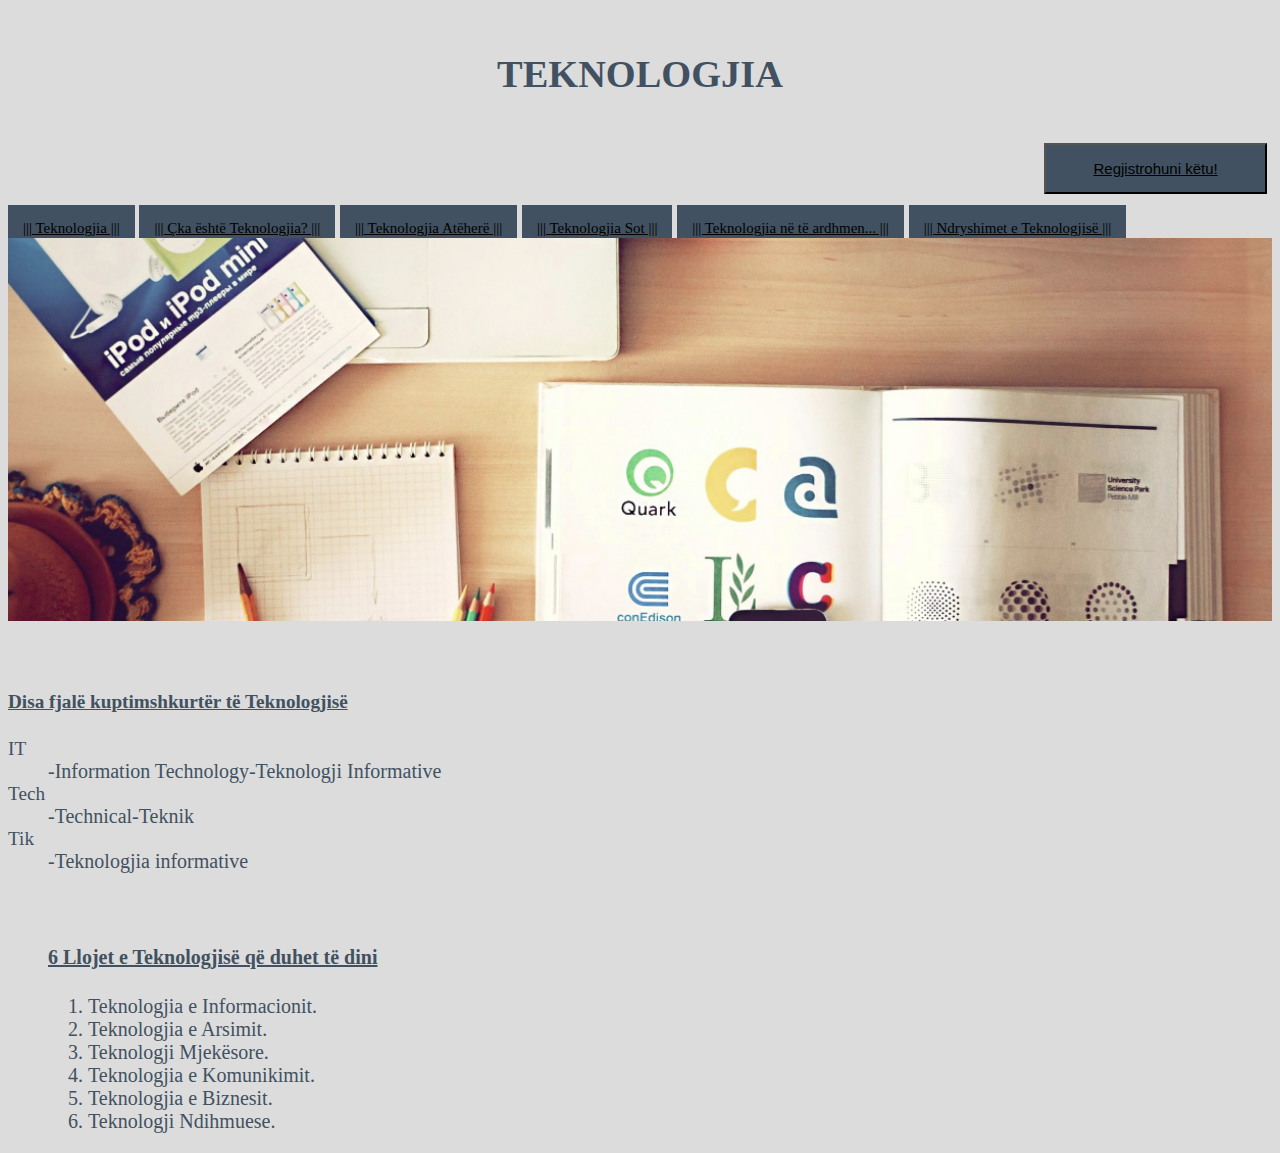
<file: index.html>
<html>
<head><h1 style="font-family:verdana;color:#415161;margin:52px 0px 47px;"><b><big><center>TEKNOLOGJIA</center></b></h1></head> 
<title>TEKNOLOGJIA</title>
<body>
<button type="button"><a href="formulari.html">Regjistrohuni këtu!</a></button>
<br>
<br>

	<link rel="stylesheet" type="text/css" href="fonti.css">
		<a href="1">||| Teknologjia |||</a>
		<a href="cka-eshte-teknologjia.">  ||| Çka është Teknologjia? |||</a>
		<a href="teknologjia-atehere.html" >  ||| Teknologjia Atëherë |||</a>
		<a href="teknologjia-sot.html">   ||| Teknologjia Sot |||</a>
		<a href="teknologjia-ne-te-ardhmen.html">   ||| Teknologjia në të ardhmen... |||</a>
		<a href="teknologjia-ndryshimet.html">   ||| Ndryshimet e Teknologjisë |||</a>

	<img src="image2.png" height="383px" width="100%"/>
<br>
<br>
<br>
	<h4><u>Disa fjalë kuptimshkurtër të Teknologjisë</u></h4>
	<dt>IT</dt>
		<dd>-Information Technology-Teknologji Informative</dd>
	<dt>Tech</dt>
		<dd>-Technical-Teknik</dd>
	<dt>Tik</dt>
		<dd>-Teknologjia informative</dt>
<br>
<br>
<br>
	<h4><u>6 Llojet e Teknologjisë që duhet të dini</u></h4>
	<ol>
		<li>Teknologjia e Informacionit.</li>
		<li>Teknologjia e Arsimit.</li>
		<li>Teknologji Mjekësore.</li>
		<li>Teknologjia e Komunikimit.</li>
		<li>Teknologjia e Biznesit.</li>
		<li>Teknologji Ndihmuese.</li>
	</ol>

</body>
</html>
</file>
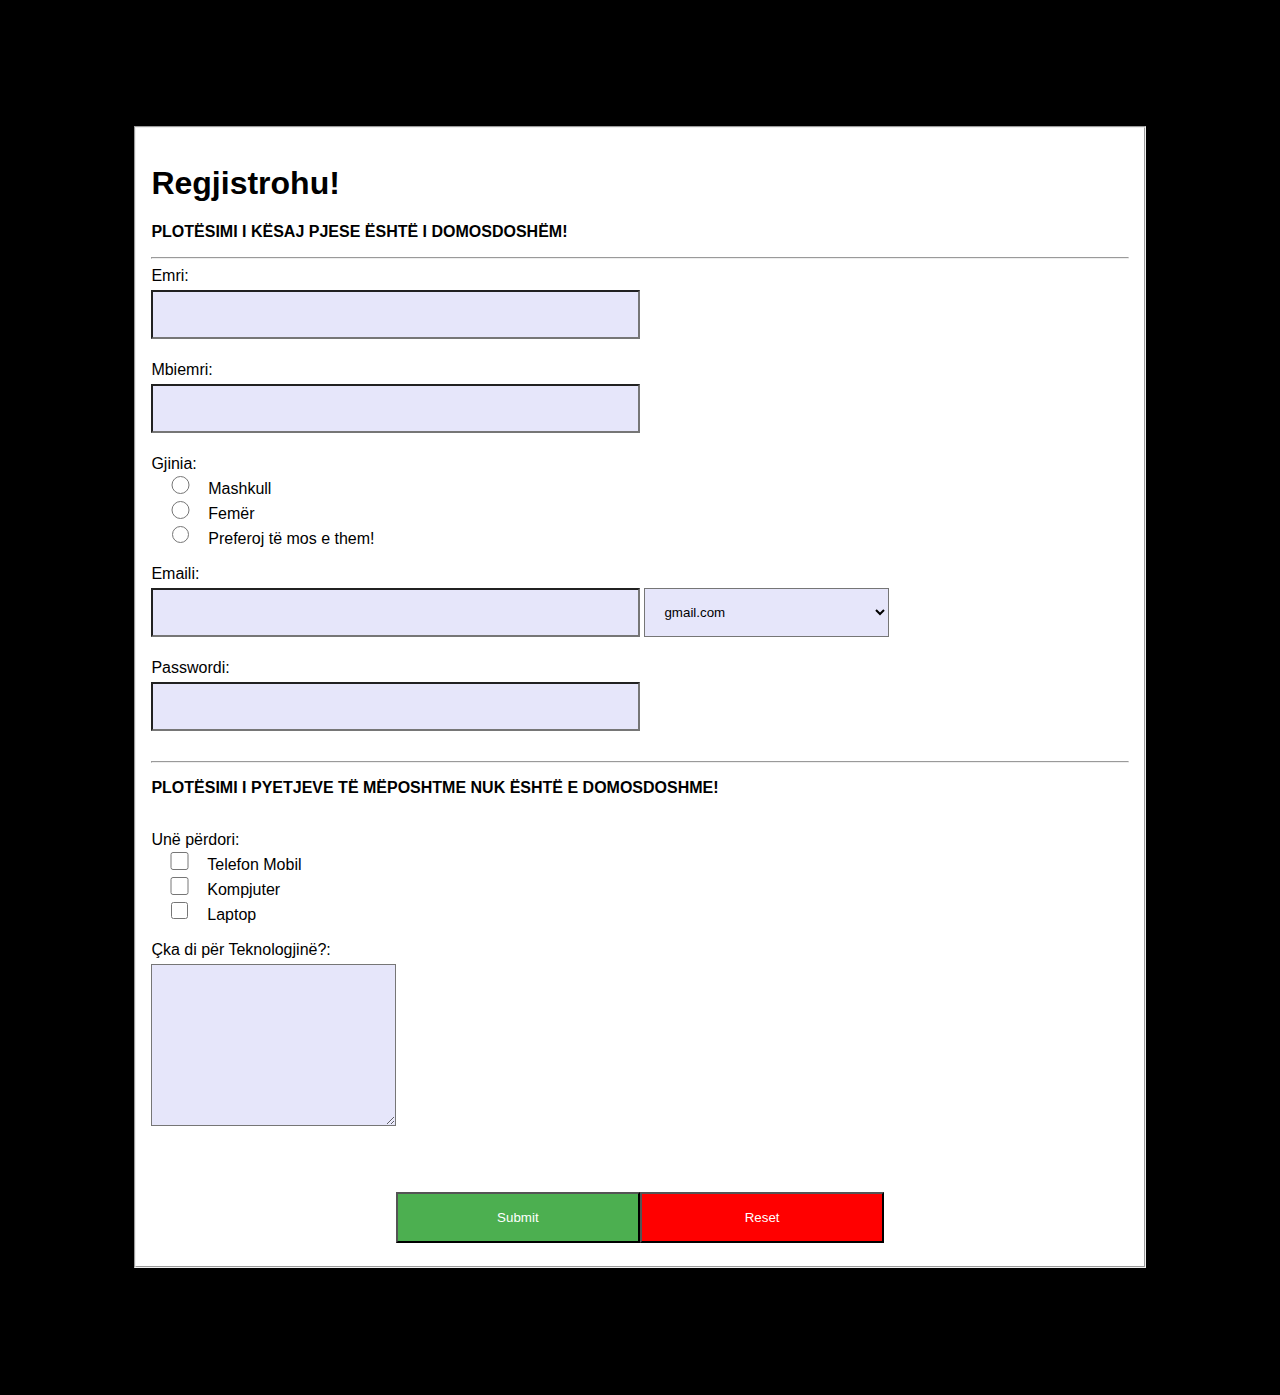
<file: formulari.html>
<html>
<link rel="stylesheet" type="text/css" href="formulari.css">
<form>
<fieldset>
    <h1>Regjistrohu!</h1>
    <p><b>PLOTËSIMI I KËSAJ PJESE ËSHTË I DOMOSDOSHËM!</b></p>
    <hr>
	Emri:<br>
	<input type="text" name="emri" required><br>
	Mbiemri:<br>
	<input type="text" name="mbiemri" required><br>
	Gjinia:<br>
	<input type="radio" name="gjinia">Mashkull<br>
	<input type="radio" name="gjinia">Femër<br>
	<input type="radio" name="gjinia">Preferoj të mos e them!<br>
	<br>
	Emaili:<br>
    <input type="text" name="emaili" required>
	<select name="mbaresa" size="1"><option value="gmail.com">gmail.com</option>
    <option value="hotmail.com">hotmail.com</option>
    <option value="outlook.com">outlook.com</option></select><br>
	Passwordi:<br>
    <input type="password" name="psw" required><br>
    <hr>
    <p><b>PLOTËSIMI I PYETJEVE TË MËPOSHTME NUK ËSHTË E DOMOSDOSHME!</b></p>
	<br>
	Unë përdori:<br>
	<input type="checkbox" name="Telefon mobil">Telefon Mobil<br>
	<input type="checkbox" name="Kompjuter">Kompjuter<br>
	<input type="checkbox" name="Laptop">Laptop<br>
	<br>
	Çka di për Teknologjinë?:<br>
	<textarea name="Çka di për Teknologjinë" rows="10" cols="30"></textarea><br>
	<br>
	<br>
	<center><input type="submit"><input type="reset"></center>
 </fieldset>
</form>
</html>
</file>
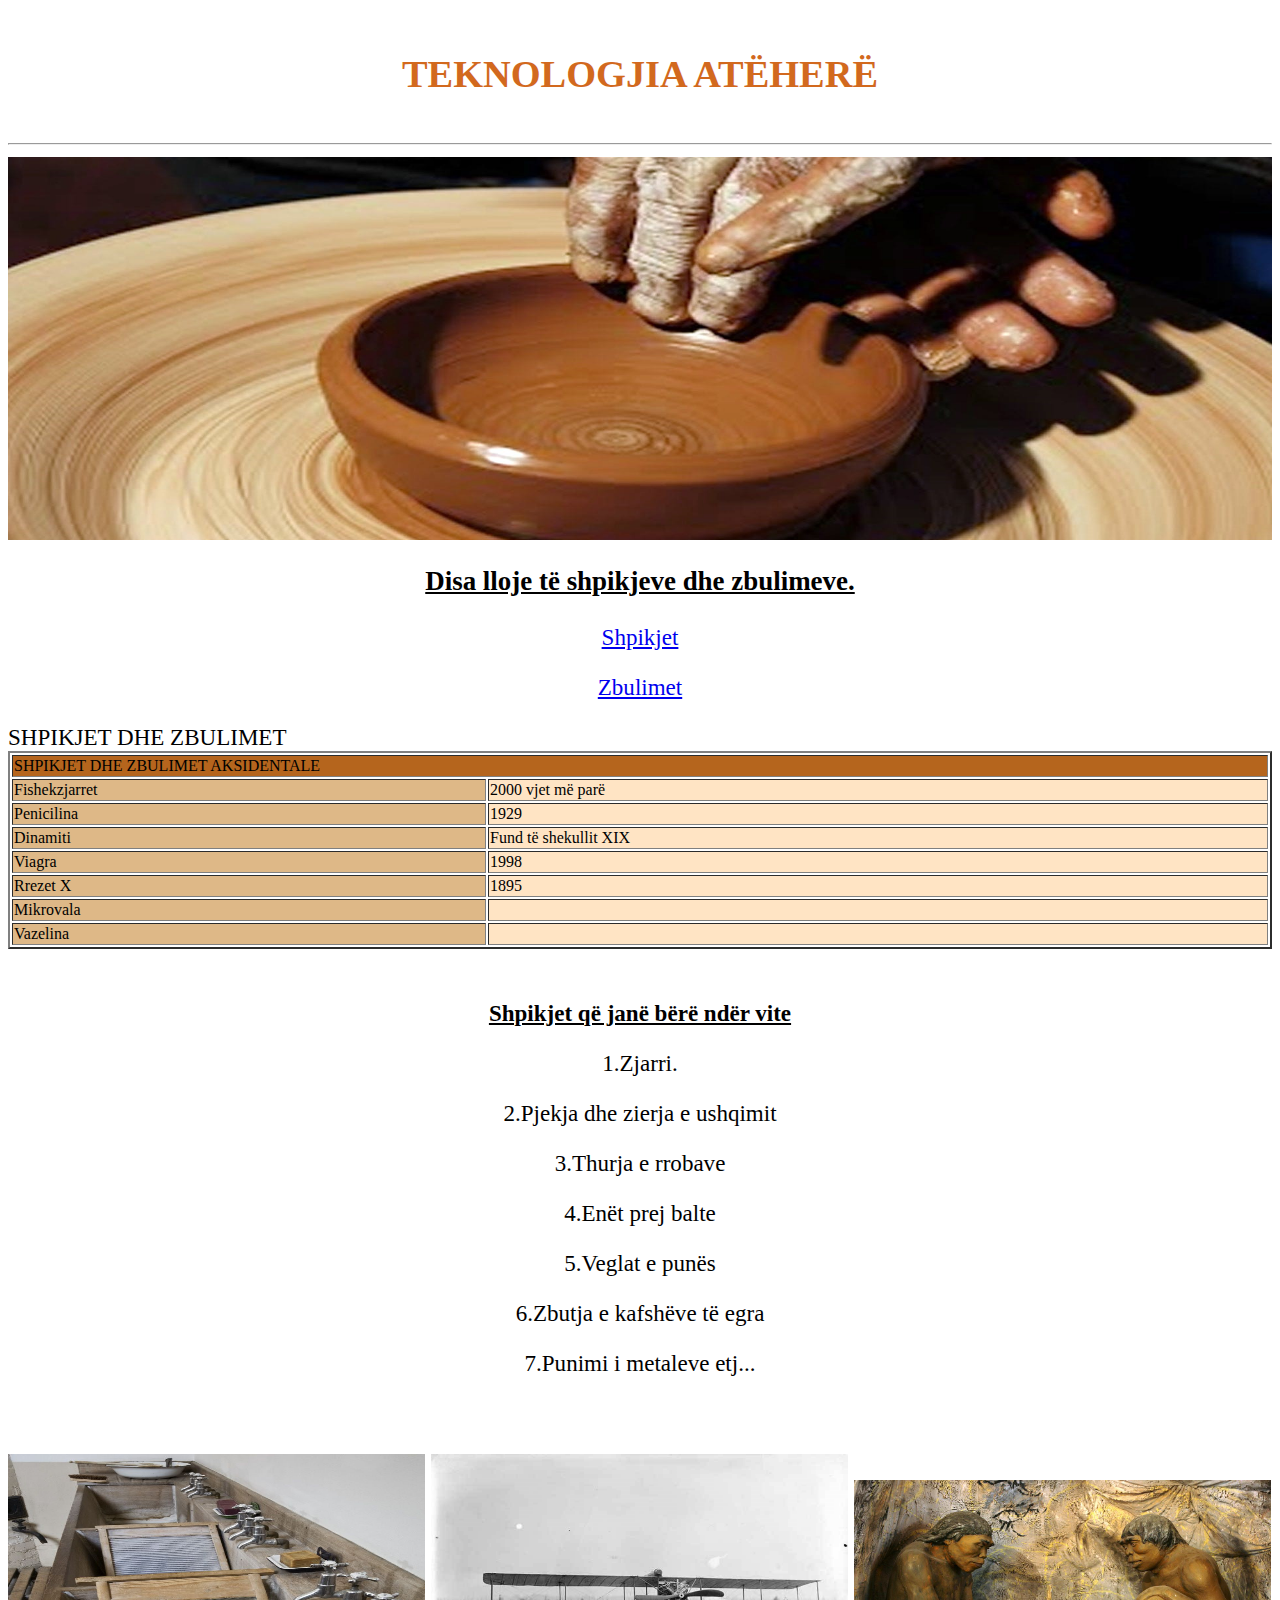
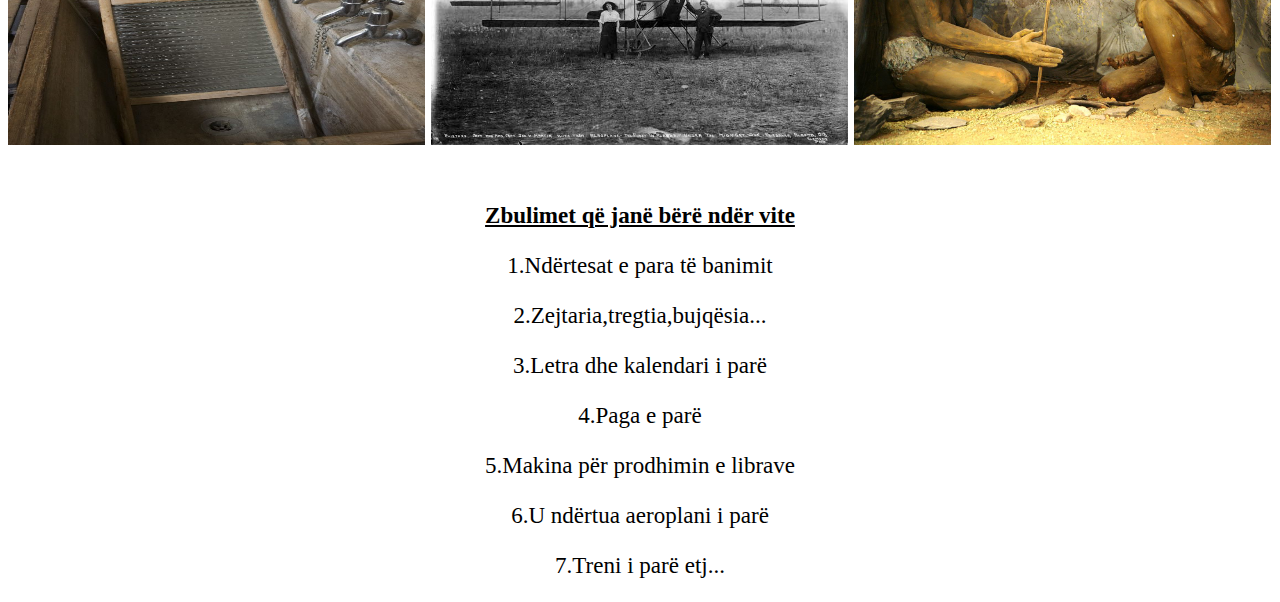
<file: teknologjia-atehere.html>
<html>
<head><h1 style="font-family:verdana; color:#D2691E; margin:52px 0px 47px;"><b><big><center>TEKNOLOGJIA ATËHERË</center><big></b></h1></head> 
<title>TEKNOLOGJIA</title>
<hr/>
<body>
<img src="image7.jpg" height="383px" width="100%" />
<table border="2" align="center" width="100% height="383px">
<h3 align="center"><u>Disa lloje të shpikjeve dhe zbulimeve.</u></h3>
<p align="center"> <a href="#X1">Shpikjet</a></p>
<p align="center"> <a href="#X2">Zbulimet</a></p>
<content> SHPIKJET DHE ZBULIMET</content>
<tr><td colspan="2" bgcolor="#b5651d">SHPIKJET DHE ZBULIMET AKSIDENTALE</td></tr>
<tr><td bgcolor="#DEB887">Fishekzjarret</td><td bgcolor="#FFE4C4">2000 vjet më parë</td></tr>
<tr><td bgcolor="#DEB887">Penicilina</td><td bgcolor="#FFE4C4">1929</td></tr>
<tr><td bgcolor="#DEB887">Dinamiti</td><td bgcolor="#FFE4C4">Fund të shekullit XIX</td></tr>
<tr><td bgcolor="#DEB887">Viagra</td><td bgcolor="#FFE4C4">1998</td></tr>
<tr><td bgcolor="#DEB887">Rrezet X</td><td bgcolor="#FFE4C4">1895</td></tr>
<tr><td bgcolor="#DEB887">Mikrovala</td><td bgcolor="#FFE4C4"><br/></td></tr>
<tr><td bgcolor="#DEB887">Vazelina</td><td bgcolor="#FFE4C4"><br/></td></tr>
</table>
<br>
<a name="X1"></a>
<p align="center"><u><b>Shpikjet që janë bërë ndër vite</b></u></p> 
<p align="center">1.Zjarri.</p>
<p align="center">2.Pjekja dhe zierja e ushqimit</p>
<p align="center">3.Thurja e rrobave</p>
<p align="center">4.Enët prej balte</p>
<p align="center">5.Veglat e punës</p>
<p align="center">6.Zbutja e kafshëve të egra</p>
<p align="center">7.Punimi i metaleve etj...</p>
<br>
<br>
<img src="image9.jpg" height="33%" width="33%" />
<img src="image10.jpg" height="33%" width="33%" />
<img src="image11.jpg" height="30%" width="33%" />
<br>
<br>
<a name="X2"></a>
<p align="center"><u><b>Zbulimet që janë bërë ndër vite</b></u></p>
<p align="center">1.Ndërtesat e para të banimit</p>
<p align="center">2.Zejtaria,tregtia,bujqësia...</p>
<p align="center">3.Letra dhe kalendari i parë</p>
<p align="center">4.Paga e parë</p>
<p align="center">5.Makina për prodhimin e librave</p>
<p align="center">6.U ndërtua aeroplani i parë</p>
<p align="center">7.Treni i parë etj...</p>
</body>
</html>
</file>
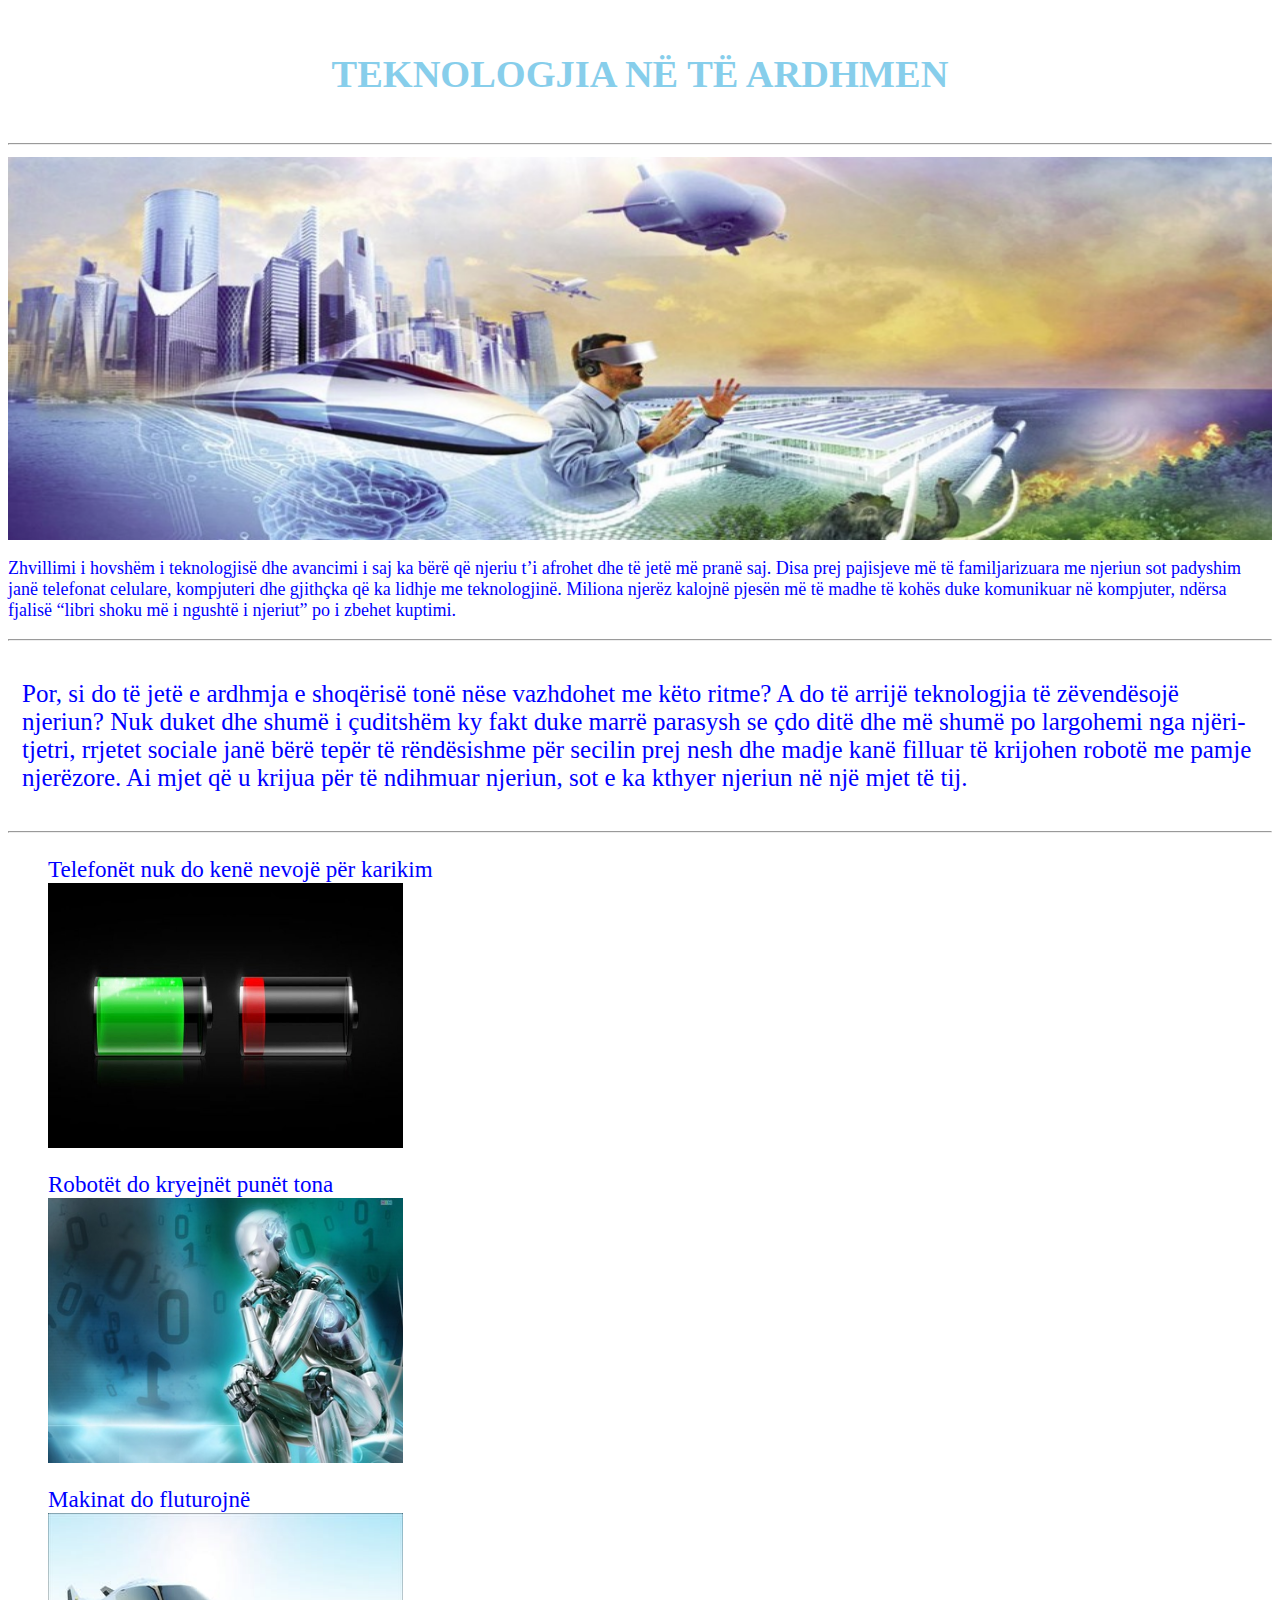
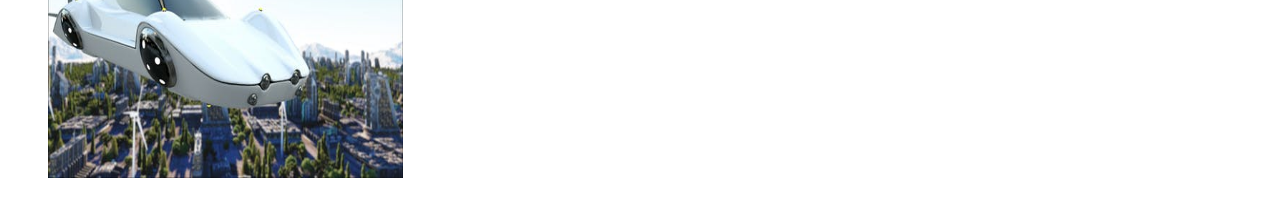
<file: teknologjia-ne-te-ardhmen.html>
<html>
<head><h1 style="font-family:verdana; color:#87CEEB; margin:52px 0px 47px;"><b><big><center>TEKNOLOGJIA NË TË ARDHMEN</center><big></b></h1></head> 
<title>TEKNOLOGJIA</title>
<hr/>
<style type="text/css">
body { color:#0000FF; background:white;font-family:sans serif;}</style>
<body>
<img src="image3.png" height="383px" width="100%" />
<br>
<p style="font-size:18px;">Zhvillimi i hovshëm i teknologjisë dhe avancimi i saj ka bërë që njeriu t’i afrohet dhe të jetë më pranë saj. Disa prej pajisjeve më të familjarizuara me njeriun sot padyshim janë telefonat celulare, kompjuteri dhe gjithçka që ka lidhje me teknologjinë.

Miliona njerëz kalojnë pjesën më të madhe të kohës duke komunikuar në kompjuter, ndërsa fjalisë “libri shoku më i ngushtë i njeriut” po i zbehet kuptimi.</p>
<hr/>
<p style="font-size:25px; padding:14px;">Por, si do të jetë e ardhmja e shoqërisë tonë nëse vazhdohet me këto ritme? A do të arrijë teknologjia të zëvendësojë njeriun? Nuk duket dhe shumë i çuditshëm ky fakt duke marrë parasysh se çdo ditë dhe më shumë po largohemi nga njëri-tjetri, rrjetet sociale janë bërë tepër të rëndësishme për secilin prej nesh dhe madje kanë filluar të krijohen robotë me pamje njerëzore. Ai mjet që u krijua për të ndihmuar njeriun, sot e ka kthyer njeriun në një mjet të tij.</p>
<hr/>
<figure><figcaption>Telefonët nuk do kenë nevojë për karikim</figcaption>
<img src="image5.jpg" height="30%" width="30%" /></figure>
<figure><figcaption>Robotët do kryejnët punët tona</figcaption>
<img src="image6.jpg" height="30%" width="30%" /></figure>
<figure><figcaption>Makinat do fluturojnë</figcaption>
<img src="image8.jpg" height="30%" width="30%" /></figure>

</body>
</html>
</file>
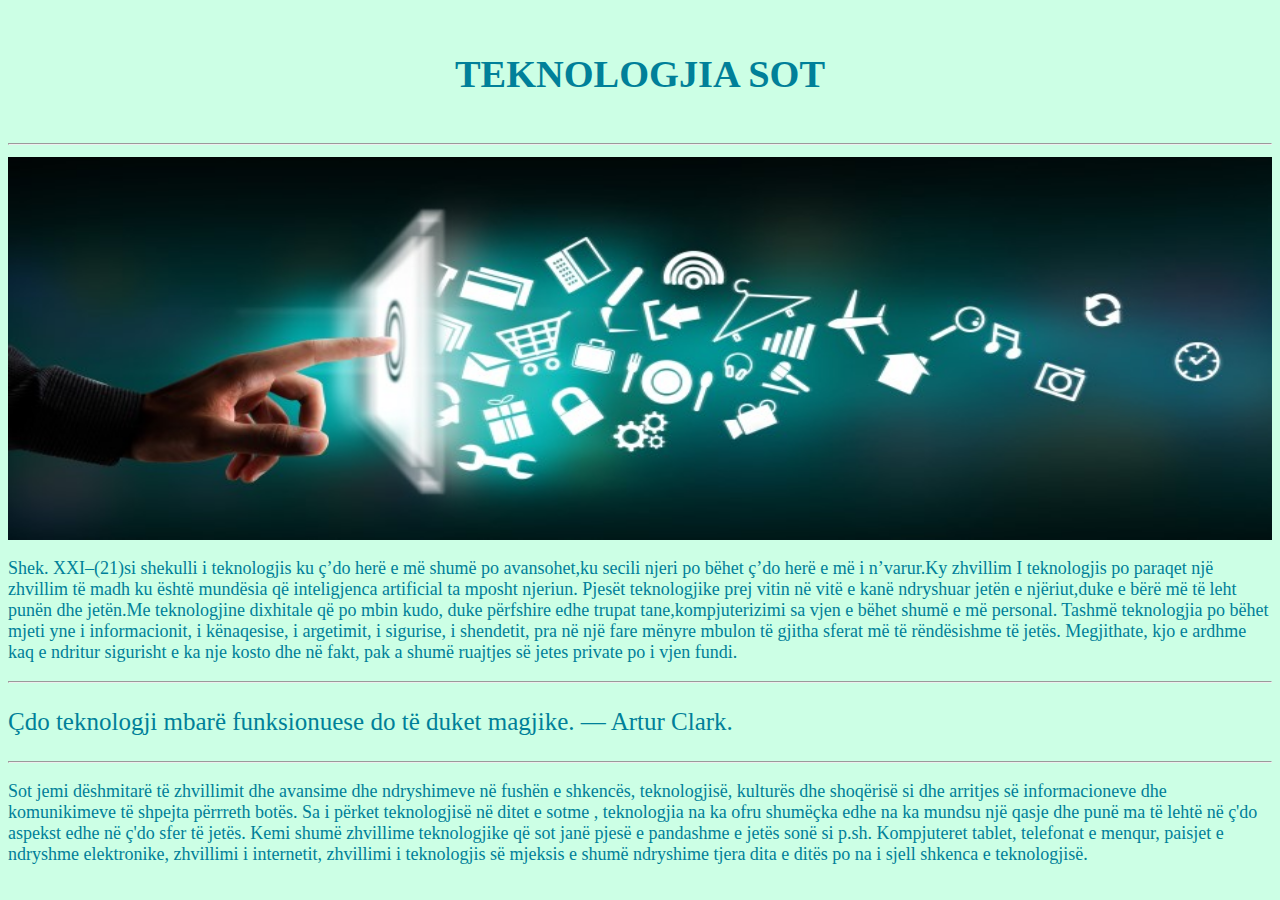
<file: teknologjia-sot.html>
<html>
<head><h1 style="font-family:verdana; color:#008099; margin:52px 0px 47px;"><b><big><center>TEKNOLOGJIA SOT</center><big></b></h1></head> 
<title>TEKNOLOGJIA</title>
<hr/>
<style type="text/css">
body { color:#008099; background:#CCFFE5;font-family:sans serif;}</style>
<body>
<img src="image1.jpg" height="383px" width="100%" />
<p style="font-size:18px;">Shek. XXI–(21)si shekulli i teknologjis ku ç’do herë e më shumë po avansohet,ku secili njeri po bëhet ç’do herë e më  i n’varur.Ky zhvillim I teknologjis po paraqet një zhvillim të madh ku është mundësia që inteligjenca artificial ta mposht njeriun.
Pjesët teknologjike prej vitin në vitë e kanë ndryshuar jetën e njëriut,duke e bërë më të leht punën dhe jetën.Me teknologjine dixhitale që po mbin kudo, duke përfshire edhe trupat tane,kompjuterizimi sa vjen e bëhet shumë e më personal.
Tashmë teknologjia po bëhet mjeti yne i informacionit, i kënaqesise, i argetimit, i sigurise, i shendetit, pra në një fare mënyre mbulon të gjitha sferat më të rëndësishme të jetës. Megjithate, kjo e ardhme kaq e ndritur sigurisht e ka nje kosto dhe në fakt, pak a shumë ruajtjes së jetes private po i vjen fundi.</p>
<hr/>
<p style="font-size:25px;">Çdo teknologji mbarë funksionuese do të duket magjike. — Artur Clark.<p>
<hr/>
<p style="font-size:18px;">Sot jemi dëshmitarë të zhvillimit dhe  avansime dhe ndryshimeve  në fushën e shkencës, teknologjisë, kulturës dhe shoqërisë si dhe arritjes së informacioneve dhe komunikimeve të shpejta përrreth botës.
Sa i përket teknologjisë në ditet e sotme , teknologjia na ka ofru shumëçka edhe na ka mundsu një qasje dhe punë ma të lehtë në ç'do aspekst edhe në ç'do sfer të jetës. Kemi shumë zhvillime teknologjike që sot janë pjesë e pandashme 
e jetës sonë si p.sh. Kompjuteret tablet, telefonat e menqur, paisjet e ndryshme elektronike, zhvillimi i internetit, zhvillimi i teknologjis së mjeksis e shumë ndryshime tjera dita e ditës po na i sjell shkenca e teknologjisë.</p>

</body>
</html>
</file>
<file: fonti.css>
body
{background-color:#DCDCDC; color:#415161;}
	
li {font-size:20px;}

dd {font-size:20px;}

button{  background-color: #415161;
  border: yes;
  color: white;
  padding: 15px 32px;
  font-size: 16px;
  text-align: center;
  margin-left:82%;}
  
a:link 
{color:black;}
a:visited 
{color:white;}
a
{
border:yes;
background-color: #415161;
  padding: 15px 15px;
  font-size: 15px;
  text-align: center;
}
</file>
<file: formulari.css>
body
{background-color:#000000;
 color:#000000;
 font-family: Arial, Helvetica, sans-serif;}

fieldset 
{background-color:white;
  display: block;
  margin:10%;
  padding:15px;
  border: 4px groove (internal value);}
  
input[type=text], input[type=password]
 {width: 50%;
  padding: 15px;
  margin: 5px 0 22px 0;
  display: inline-block;
  background: #E6E6FA;}
  
input[type=submit] 
{background-color: #4CAF50;
  color: white;
  padding: 16px 20px;
  margin: 8px 0;
  cursor: pointer;
  width: 25%;}
  
input[type=reset] 
{background-color: #FF0000;
  color: white;
  padding: 16px 20px;
  margin: 8px 0;
  cursor: pointer;
  width: 25%;}
  
select 
{width: 25%;
  padding: 15px;
  margin: 5px 0 22px 0;
  display: inline-block;
  background: #E6E6FA;}

input[type=checkbox] 
{background-color:#FF0000;
  width:5%;
  height:2%;}
  
input[type=radio] 
{background-color:#FF0000;
  width:5%;
  height:2%;}
  
textarea 
{width: 25%;
  padding: 5px;
  margin: 5px 0 22px 0;
  display: inline-block;
  border: yes;
  background: #E6E6FA;}
</file>
